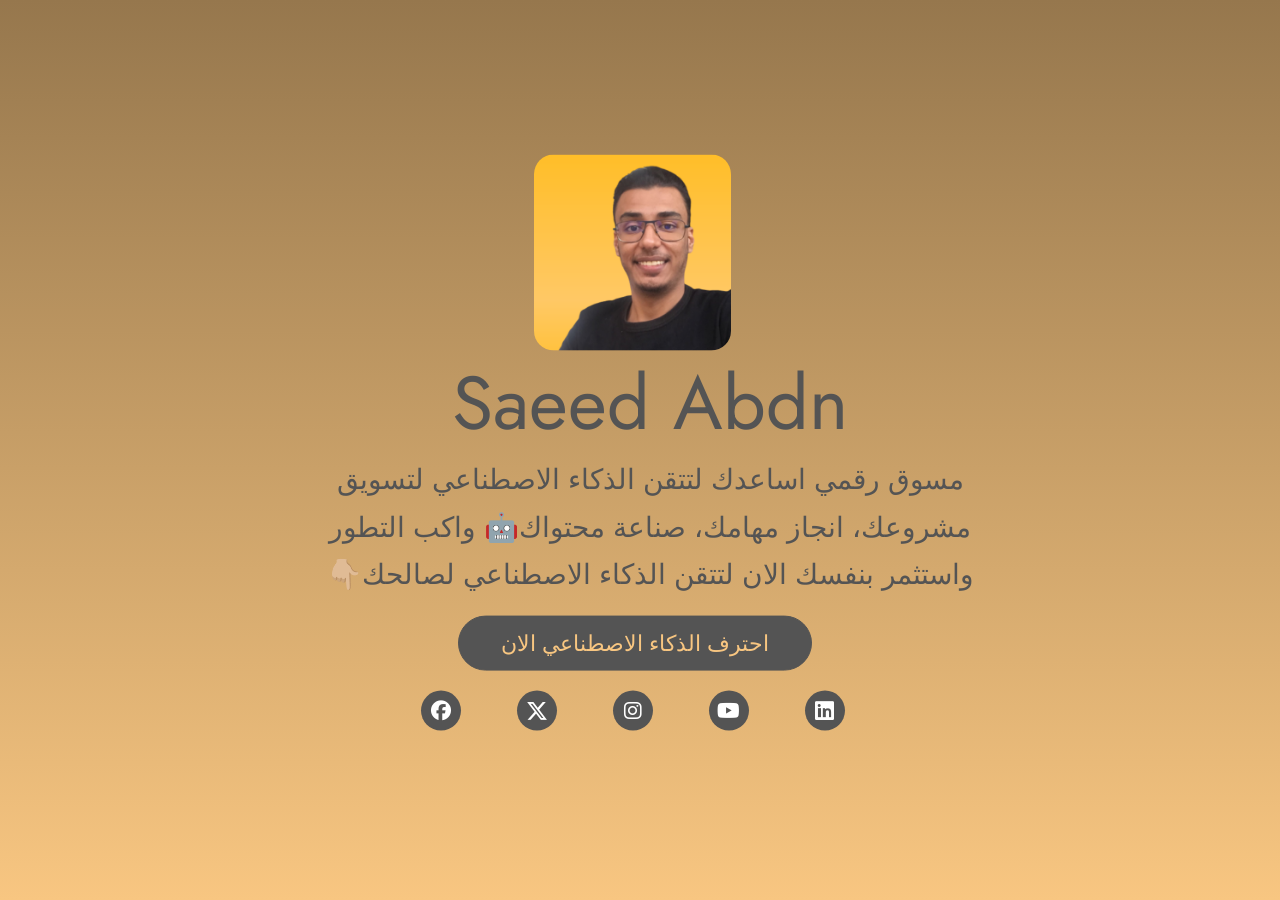
<file: index.html>
<!DOCTYPE html>
<html lang="en">
  <head>
    <meta charset="UTF-8" />
    <meta name="viewport" content="width=device-width, initial-scale=1.0" />
    <title>SaeedGPT</title>
    <link
      href="https://cdn.jsdelivr.net/npm/bootstrap@5.0.2/dist/css/bootstrap.min.css"
      rel="stylesheet"
      integrity="sha384-EVSTQN3/azprG1Anm3QDgpJLIm9Nao0Yz1ztcQTwFspd3yD65VohhpuuCOmLASjC"
      crossorigin="anonymous"
    />
    <link rel="stylesheet" href="index.css" />
    <script
      src="https://cdn.jsdelivr.net/npm/bootstrap@5.0.2/dist/js/bootstrap.min.js"
      integrity="sha384-cVKIPhGWiC2Al4u+LWgxfKTRIcfu0JTxR+EQDz/bgldoEyl4H0zUF0QKbrJ0EcQF"
      crossorigin="anonymous"
    ></script>
    <link
      rel="stylesheet"
      href="https://cdnjs.cloudflare.com/ajax/libs/font-awesome/6.5.1/css/all.min.css"
      integrity="sha512-DTOQO9RWCH3ppGqcWaEA1BIZOC6xxalwEsw9c2QQeAIftl+Vegovlnee1c9QX4TctnWMn13TZye+giMm8e2LwA=="
      crossorigin="anonymous"
      referrerpolicy="no-referrer"
    />
  </head>
  <body>
    <center>
      <header class="header" role="banner" id="top">
        <div class="header__text-box row">
          <div class="header__text">
            <h1 class="heading-primary">
              <!-- Replace the following name with your name -->
              <img
                class="profile"
                src="./images/76640620.png"
                alt="profile picture"
              />
              <p class="name">Saeed Abdn</p>
            </h1>
            <!-- Put a small paragraph about yourself -->
            <p dir="rtl" lang="ar">
              مسوق رقمي اساعدك لتتقن الذكاء الاصطناعي لتسويق مشروعك، انجاز
              مهامك، صناعة محتواك🤖 واكب التطور واستثمر بنفسك الان لتتقن الذكاء
              الاصطناعي لصالحك👇🏼
            </p>
            <a
              type="button"
              dir="rtl"
              lang="ar"
              href="https://bit.ly/ai-chatgpt-course"
              class="btn btn--pink"
              target="_blank"
            >
              احترف الذكاء الاصطناعي الان
            </a>
            <div class="social-icons">
              <a
                href="https://www.facebook.com/abdnmarketing"
                class="social-icon"
                target="_blank"
                ><i class="fa-brands fa-facebook"></i
              ></a>
              <a
                href="https://twitter.com/SaeedGPT"
                class="social-icon"
                target="_blank"
                ><i class="fa-brands fa-x-twitter"></i
              ></a>
              <a
                href="https://www.instagram.com/marketingsaeed.ai/"
                class="social-icon"
                target="_blank"
                ><i class="fa-brands fa-instagram"></i
              ></a>
              <a
                href="https://youtube.com/@saeedabdn"
                class="social-icon"
                target="_blank"
                ><i class="fa-brands fa-youtube"></i
              ></a>
              <a
                href="https://www.linkedin.com/in/saeedabdn/"
                class="social-icon"
                target="_blank"
                ><i class="fa-brands fa-linkedin"></i
              ></a>
            </div>
          </div>
        </div>
      </header>
    </center>
    <script
      src="https://app.activebot.io/js/chat_plugin.js"
      data-bot-id="14006"
    ></script>
  </body>
</html>
</file>
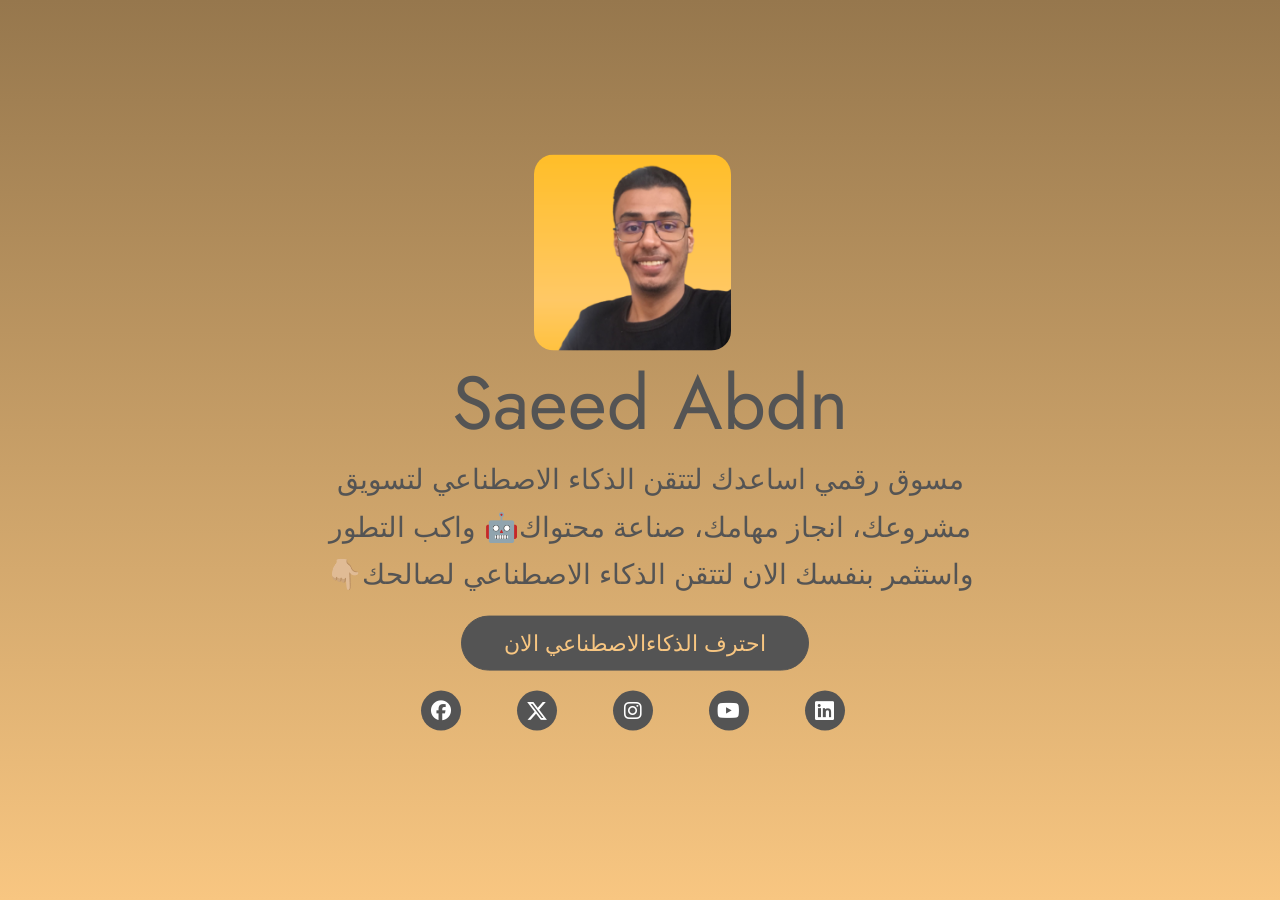
<file: saeed_bot.html>
<!DOCTYPE html>
<html lang="en">
  <head>
    <meta charset="UTF-8" />
    <meta name="viewport" content="width=device-width, initial-scale=1.0" />
    <title>Document</title>
    <link
      href="https://cdn.jsdelivr.net/npm/bootstrap@5.0.2/dist/css/bootstrap.min.css"
      rel="stylesheet"
      integrity="sha384-EVSTQN3/azprG1Anm3QDgpJLIm9Nao0Yz1ztcQTwFspd3yD65VohhpuuCOmLASjC"
      crossorigin="anonymous"
    />
    <link rel="stylesheet" href="index.css" />
    <script
      src="https://cdn.jsdelivr.net/npm/bootstrap@5.0.2/dist/js/bootstrap.min.js"
      integrity="sha384-cVKIPhGWiC2Al4u+LWgxfKTRIcfu0JTxR+EQDz/bgldoEyl4H0zUF0QKbrJ0EcQF"
      crossorigin="anonymous"
    ></script>
    <link
      rel="stylesheet"
      href="https://cdnjs.cloudflare.com/ajax/libs/font-awesome/6.5.1/css/all.min.css"
      integrity="sha512-DTOQO9RWCH3ppGqcWaEA1BIZOC6xxalwEsw9c2QQeAIftl+Vegovlnee1c9QX4TctnWMn13TZye+giMm8e2LwA=="
      crossorigin="anonymous"
      referrerpolicy="no-referrer"
    />
  </head>
  <body>
    <center>
      <header class="header" role="banner" id="top">
        <div class="header__text-box row">
          <div class="header__text">
            <h1 class="heading-primary">
              <!-- Replace the following name with your name -->
              <img
                class="profile"
                src="./images/76640620.png"
                alt="profile picture"
              />
              <p class="name">Saeed Abdn</p>
            </h1>
            <!-- Put a small paragraph about yourself -->
            <p dir="rtl" lang="ar">
              مسوق رقمي اساعدك لتتقن الذكاء الاصطناعي لتسويق مشروعك، انجاز
              مهامك، صناعة محتواك🤖 واكب التطور واستثمر بنفسك الان لتتقن الذكاء
              الاصطناعي لصالحك👇🏼
            </p>
            <a
              type="button"
              dir="rtl"
              lang="ar"
              href="https://bit.ly/ai-chatgpt-course"
              class="btn btn--pink"
              target="_blank"
            >
              احترف الذكاءالاصطناعي الان
            </a>
            <div class="social-icons">
              <a
                href="https://www.facebook.com/abdnmarketing"
                class="social-icon"
                target="_blank"
                ><i class="fa-brands fa-facebook"></i
              ></a>
              <a
                href="https://twitter.com/SaeedGPT"
                class="social-icon"
                target="_blank"
                ><i class="fa-brands fa-x-twitter"></i
              ></a>
              <a
                href="https://www.instagram.com/marketingsaeed.ai/"
                class="social-icon"
                target="_blank"
                ><i class="fa-brands fa-instagram"></i
              ></a>
              <a
                href="https://youtube.com/@saeedabdn"
                class="social-icon"
                target="_blank"
                ><i class="fa-brands fa-youtube"></i
              ></a>
              <a
                href="https://www.linkedin.com/in/saeedabdn/"
                class="social-icon"
                target="_blank"
                ><i class="fa-brands fa-linkedin"></i
              ></a>
            </div>
          </div>
        </div>
      </header>
    </center>
    <script
      src="https://app.activebot.io/js/chat_plugin.js"
      data-bot-id="7440"
    ></script>
  </body>
</html>
</file>
<file: index.css>
/* --------------------------------------- */
/* ----- Basic Setup ----- */
/* --------------------------------------- */

@font-face {
  font-family: "Hk Grotesk";
  font-style: normal;
  font-weight: 400;
  src: url("./fonts/HKGrotesk-Regular.woff") format("woff");
}

@font-face {
  font-family: "Jost";
  font-style: normal;
  font-weight: 400;
  src: url("./fonts/Jost-Regular.ttf") format("woff");
}

:root {
  --font-size-small: 1.8rem;
  --font-size-normal: 2.2rem;
  --font-size-medium: 2.8rem;
  --font-size-medium-1: 3.6rem;
  --font-size-large: 5.5rem;
  --font-size-huge: 7.5rem;
  --font-stack: "Hk Grotesk", sans-serif;

  --line-height-normal: 1.7;
  --line-height-small: 1.2;

  --black: #000;
  --pink: #f8c681;
  --white: #f0e9f2;
  --white-1: #e5e5e6da;
  --grey: #545454;

  --container-max-width: 1920px;
  --container-normal-width: 800px;
  --container-medium-width: 700px;
  --container-small-width: 500px;

  --gutter-huge: 12rem;
  --gutter-medium: 6rem;
  --gutter-normal: 3rem;
  --gutter-small-1: 2.5rem;
  --gutter-small: 2rem;

  --border-light: 1px solid rgb(36, 35, 35);
}

html {
  font-size: 62.5%; /* (16/10)*100 = 62.5% => 1rem = 10px */
  box-sizing: border-box;
  scroll-behavior: smooth;
}

@media (max-width: 1000px) {
  html {
    font-size: 52%;
  }
}

body {
  font-size: var(--font-size-small);
  font-family: var(--font-stack);
  font-weight: 400;
  color: var(--grey);
  line-height: var(--line-height-normal);
  background: var(--black);
  overflow-x: hidden;
}

.row {
  max-width: var(--container-max-width);
}

@media (max-width: 1440px) {
  .row {
    max-width: 1440px;
  }
}

@media (max-width: 1540px) {
  .row {
    max-width: 1540px;
  }
}

@media (max-width: 1240px) {
  .row {
    max-width: 1340px;
  }
}

@media (max-width: 900px) {
  .row {
    max-width: 900px;
  }
}

@media (max-width: 800px) {
  .row {
    max-width: 800px;
  }
}

@media (max-width: 600px) {
  .row {
    max-width: 600px;
  }
}

h1,
h2,
h3 {
  font-family: "Jost", sans-serif;
  font-weight: 400;
  line-height: var(--line-height-small);
  color: var(--grey);
}

.heading-primary .name {
  line-height: 1;
  font-size: var(--font-size-huge);
  font-weight: 400;
  text-align: center;
}

@media (max-width: 900px) {
  .heading-primary .name {
    font-size: 6.5rem;
  }
}

@media (max-width: 500px) {
  .heading-primary {
    font-size: var(--font-size-large);
  }
}

p {
  margin: var(--gutter-small-1) 0;
}

@media (max-width: 900px) {
  p {
    max-width: var(--container-small-width);
  }
}

/* --------------------------------------- */
/* ----- Buttons and Links ----- */
/* --------------------------------------- */

.btn {
  position: relative;
  display: inline-block;
  padding: 1rem 4.2rem;
  text-decoration: none;
  color: var(--pink);
  border: 1px solid var(--grey);
  font-size: var(--font-size-normal);
  font-weight: 400;
  margin: 1rem 0;
}

.btn:focus {
  outline: none;
}

.btn::after {
  content: "";
  display: block;
  position: absolute;
  top: 0;
  left: 0;
  right: 100%;
  background: var(--white);
  height: 100%;
  z-index: -1;
  transition: all 0.2s cubic-bezier(1, 0.68, 0.16, 0.9);
}

.btn:hover::after,
.btn:focus::after {
  right: 0;
  background: var(--grey);
}

.btn--pink {
  background: var(--grey);
  transition: all 0.2s;
  border-radius: 8rem;
  max-width: 400px;
  margin-left: 5px;
}

.btn--pink::after {
  display: none;
}

.btn--pink:hover {
  background: transparent;
  color: #545454;
}

.header {
  background: linear-gradient(#96774d, #f8c681);
  height: 100vh;
  background-size: cover;
  background-position: center;
  background-attachment: fixed;
  font-size: var(--font-size-normal);
  margin: auto;
  position: relative;
}

.header__text {
  position: absolute;
  top: 50%;
  transform: translateY(-50%);
}

.header__text p {
  margin: 1.5rem 0 0.7rem 3.5rem;
  max-width: var(--container-medium-width);
  font-family: "Jost", sans-serif;
  font-size: var(--font-size-medium);
  text-align: center;
}

@media (max-width: 500px) {
  .header {
    text-align: center;
  }

  .header__text p {
    transform: scale(0.8);
  }
}

.profile {
  max-width: 10%;
  border-radius: 10%;
  box-shadow: #000;
}

@media (min-width: 500px) {
  .profile {
    max-width: 38.4%;
  }
}

@media (max-width: 500px) {
  .profile {
    max-width: 38.4%;
  }
}

@media (min-width: 900px) {
  .profile {
    max-width: 21.3%;
  }
}

@media (min-width: 1240px) {
  .profile {
    max-width: 15.5%;
  }
}

@media (min-width: 1640px) {
  .profile {
    max-width: 11.7%;
  }
}

.social-icons {
  display: flex;
  justify-content: space-around;
  align-items: center;
  margin: 0 auto;
  padding: 10px;
  max-width: 500px;
}

.social-icon {
  width: 40px;
  height: 40px;
  border-radius: 50%;
  background-color: var(--grey);
  color: white;
  display: flex;
  justify-content: center;
  align-items: center;
  text-decoration: none;
  margin: 0 0 5px 0;
}

.social-icon:hover {
  color: #f8c681;
  background-color: #000;
}

.fa-facebook {
  font-size: 20px;
}

.fa-twitter {
  font-size: 20px;
}

.fa-instagram {
  font-size: 20px;
}

.fa-youtube {
  font-size: 20px;
}

button .button-text {
  font-size: small;
  text-align: center;
}
</file>
